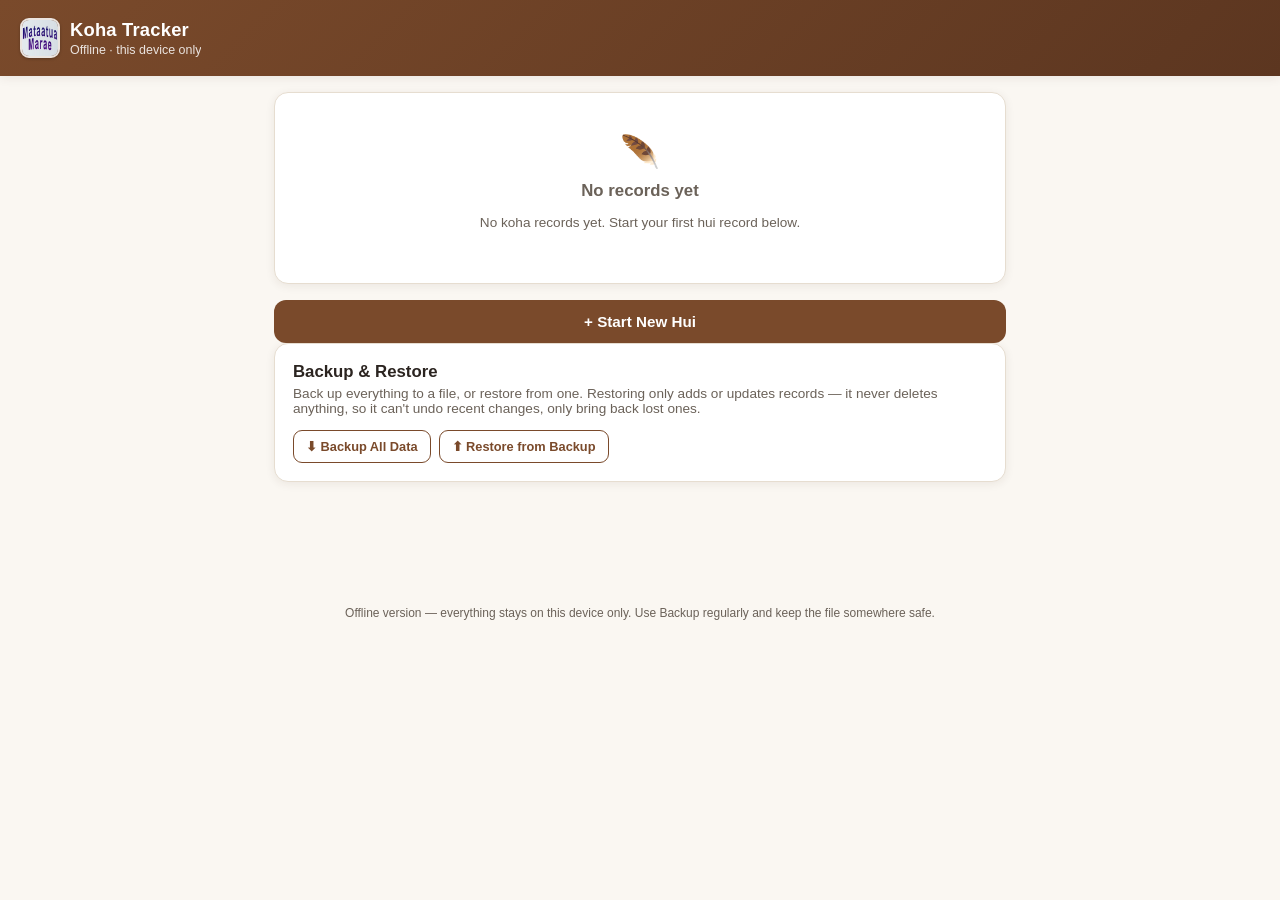
<file: koha-tracker-offline.html>
<!DOCTYPE html>
<html lang="en">
<head>
<meta charset="UTF-8">
<meta name="viewport" content="width=device-width, initial-scale=1.0">
<title>Koha Tracker (Offline)</title>
<meta name="description" content="Record and read out koha received at hui. Fully offline, single device, no internet required.">
<meta name="theme-color" content="#7a4a2b">
<link rel="stylesheet" href="shared.css">
</head>
<body>

<header>
  <div class="header-left">
    <img src="marae-logo.png" alt="" class="header-logo">
    <div class="title">
      <h1 id="headerTitle">Koha Tracker</h1>
      <div class="subtitle" id="headerSubtitle">Offline · this device only</div>
    </div>
  </div>
  <div class="right no-print">
    <button class="nav-btn" id="navBtn" onclick="goHome()" style="display:none;">← All Hui</button>
  </div>
</header>

<main id="app"></main>

<footer class="hint no-print" id="footerHint">Offline version — everything stays on this device only. Use Backup regularly and keep the file somewhere safe.</footer>

<div id="modalRoot"></div>
<input type="file" id="restoreFileInput" accept="application/json,.json" style="display:none" onchange="handleRestoreFile(event)" />

<script src="shared.js"></script>
<script>
/* ================= Local storage ================= */
const STORE_KEY = 'kohaTrackerOffline_v1';

function loadState(){
  try{
    const raw = localStorage.getItem(STORE_KEY);
    const s = raw ? JSON.parse(raw) : {hui:[]};
    if(!s.hui) s.hui = [];
    s.hui.forEach(t=>{
      if(!t.entries) t.entries = [];
      if(!t.expenses) t.expenses = [];
    });
    return s;
  }catch(e){ return {hui:[]}; }
}
function saveState(){
  localStorage.setItem(STORE_KEY, JSON.stringify(state));
  try{ localStorage.setItem(LAST_CHANGE_KEY, String(Date.now())); }catch(e){}
}

/* ---------- Backup reminder ---------- */
// This app's ONLY copy of the data is in this browser, which can clear it
// (Safari after ~7 days unvisited unless on the Home Screen; Android when
// low on space). So we track when data last changed vs. last backed up,
// and show a reminder on the home screen when there are un-backed-up changes.
const LAST_CHANGE_KEY = 'kohaTrackerOffline_lastChange_v1';
const LAST_BACKUP_KEY = 'kohaTrackerOffline_lastBackup_v1';
function readTime(key){
  try{ return Number(localStorage.getItem(key)) || 0; }catch(e){ return 0; }
}
function backupReminderHtml(){
  const lastChange = readTime(LAST_CHANGE_KEY);
  const lastBackup = readTime(LAST_BACKUP_KEY);
  // Existing data from before this reminder existed has no change time —
  // treat it as un-backed-up if there's never been a backup.
  if(lastBackup && lastChange <= lastBackup) return '';
  const since = lastBackup ? fmtDate(localDateOf(lastBackup)) : 'never';
  const ios = /iphone|ipad|ipod/i.test(navigator.userAgent);
  const standalone = window.navigator.standalone === true || window.matchMedia('(display-mode: standalone)').matches;
  return `
    <div class="card no-print" style="background:var(--gold-soft);">
      <h2>Not backed up since ${since}</h2>
      <p class="muted" style="margin-top:0;">This app keeps everything on this device only. If the browser clears its data, these records are gone — keep a backup file somewhere safe.</p>
      ${ios && !standalone ? '<p class="muted" style="margin-top:0;">Add this page to your Home Screen (Share icon → "Add to Home Screen") so Safari doesn\'t clear it.</p>' : ''}
      <div class="toolbar" style="margin-top:10px;">
        <button class="btn btn-primary btn-sm" onclick="backupData()">⬇ Backup now</button>
      </div>
    </div>`;
}
let state = loadState();
let currentHuiId = null;
let view = 'home'; // home | active | summary

function uid(){
  if(window.crypto && crypto.randomUUID) return crypto.randomUUID();
  return 'xxxxxxxx-xxxx-4xxx-yxxx-xxxxxxxxxxxx'.replace(/[xy]/g, c=>{
    const r = Math.random()*16|0, v = c==='x'?r:(r&0x3|0x8);
    return v.toString(16);
  });
}

/* money(), fmtDate(), escapeHtml(), huiTotals() now live in shared.js —
   loaded via <script src="shared.js"> above, shared with index.html and
   view.html so a fix to one applies to all three. */

function getHui(id){ return state.hui.find(t=>t.id===id); }

/* ================= Navigation ================= */
function goHome(){
  view='home'; currentHuiId=null;
  render();
}
function openHui(id, toView){
  currentHuiId = id;
  view = toView || 'active';
  render();
}

/* ================= Actions ================= */
function createHui(name, date, location){
  const t = {
    id: uid(),
    name: name || 'Hui',
    date: date || todayLocal(),
    location: location || '',
    status: 'open',
    entries: [],
    expenses: []
  };
  state.hui.unshift(t);
  saveState();
  openHui(t.id, 'active');
}

function deleteHui(id){
  if(!confirm("Delete this koha record? This will permanently delete this hui and all its koha entries and expenses from this device. It can't be undone unless you have a backup file.")) return;
  state.hui = state.hui.filter(t=>t.id!==id);
  saveState();
  goHome();
}

function closeHui(id){
  const t = getHui(id);
  if(!t) return;
  t.status = 'closed';
  saveState();
  render();
}
function reopenHui(id){
  const t = getHui(id);
  if(!t) return;
  t.status = 'open';
  saveState();
  render();
}

function addEntry(huiId, entry){
  const t = getHui(huiId);
  if(!t) return;
  entry.id = uid();
  entry.ts = Date.now();
  entry.date = entry.date || todayLocal();
  t.entries.push(entry);
  saveState();
  render();
}
function updateEntry(huiId, entryId, fields){
  const t = getHui(huiId);
  if(!t) return;
  const e = t.entries.find(x=>x.id===entryId);
  if(!e) return;
  Object.assign(e, fields);
  saveState();
  render();
}
function deleteEntry(huiId, entryId){
  const t = getHui(huiId);
  if(!t) return;
  t.entries = t.entries.filter(e=>e.id!==entryId);
  saveState();
  render();
}

function addExpense(huiId, expense){
  const t = getHui(huiId);
  if(!t) return;
  expense.id = uid();
  expense.ts = Date.now();
  expense.date = expense.date || todayLocal();
  t.expenses.push(expense);
  saveState();
  render();
}
function updateExpense(huiId, expenseId, fields){
  const t = getHui(huiId);
  if(!t) return;
  const ex = t.expenses.find(x=>x.id===expenseId);
  if(!ex) return;
  Object.assign(ex, fields);
  saveState();
  render();
}
function deleteExpense(huiId, expenseId){
  const t = getHui(huiId);
  if(!t) return;
  t.expenses = t.expenses.filter(ex=>ex.id!==expenseId);
  saveState();
  render();
}

/* huiTotals() now lives in shared.js — see note above. */

function knownNames(){
  const set = new Set();
  state.hui.forEach(t=>t.entries.forEach(e=>{ if(e.name) set.add(e.name); }));
  return Array.from(set).sort();
}

/* ---------- CSV Export ---------- */
/* exportCSV() now lives in shared.js — shared with the other two apps. */

/* ---------- Backup / Restore ---------- */
function backupRestoreCardHtml(){
  return `
    <div class="card no-print">
      <h2>Backup &amp; Restore</h2>
      <p class="muted" style="margin-top:0;">Back up everything to a file, or restore from one. Restoring only adds or updates records — it never deletes anything, so it can't undo recent changes, only bring back lost ones.</p>
      <div class="toolbar" style="margin-top:10px;">
        <button class="btn btn-ghost btn-sm" onclick="backupData()">⬇ Backup All Data</button>
        <button class="btn btn-ghost btn-sm" onclick="document.getElementById('restoreFileInput').click()">⬆ Restore from Backup</button>
      </div>
    </div>
  `;
}

function backupData(){
  const data = { app:'koha-tracker', version:1, exportedAt: new Date().toISOString(), hui: state.hui };
  const blob = new Blob([JSON.stringify(data, null, 2)], {type:'application/json'});
  const url = URL.createObjectURL(blob);
  const a = document.createElement('a');
  const stamp = todayLocal();
  a.href = url;
  a.download = `koha-tracker-offline-backup-${stamp}.json`;
  try{ localStorage.setItem(LAST_BACKUP_KEY, String(Date.now())); }catch(e){}
  document.body.appendChild(a);
  a.click();
  document.body.removeChild(a);
  URL.revokeObjectURL(url);
  render();
}

function handleRestoreFile(event){
  const file = event.target.files[0];
  if(!file) return;
  const reader = new FileReader();
  reader.onload = () => {
    let data;
    try{
      data = JSON.parse(reader.result);
    }catch(e){
      alert("That file doesn't look like a valid backup (not valid JSON).");
      event.target.value = '';
      return;
    }
    if(!data || !Array.isArray(data.hui)){
      alert("That file doesn't look like a valid Koha Tracker backup.");
      event.target.value = '';
      return;
    }
    const huiCount = data.hui.length;
    const entryCount = data.hui.reduce((sum,t)=> sum + (t.entries||[]).length, 0);
    const expenseCount = data.hui.reduce((sum,t)=> sum + (t.expenses||[]).length, 0);
    const ok = confirm(
      `Restore ${huiCount} hui, ${entryCount} koha entries and ${expenseCount} expenses from this backup?\n\n` +
      `This only adds or updates records — nothing currently here will be deleted.\n\n` +
      `It is NOT a way to undo recent changes — it can only bring back older data, not remove anything added since.`
    );
    if(!ok){ event.target.value = ''; return; }
    restoreBackup(data);
    event.target.value = '';
  };
  reader.onerror = () => alert("Couldn't read that file.");
  reader.readAsText(file);
}

function restoreBackup(data){
  data.hui.forEach(t=>{
    if(!t || !t.id || !t.name) return;
    let existing = getHui(t.id);
    if(!existing){
      existing = { id:t.id, name:t.name, date:t.date||todayLocal(), location:t.location||'', status:t.status||'open', entries:[], expenses:[] };
      state.hui.push(existing);
    } else {
      existing.name = t.name;
      existing.date = t.date || existing.date;
      existing.location = t.location || '';
      existing.status = t.status || existing.status;
    }

    (t.entries||[]).forEach(e=>{
      if(!e || !e.id || !e.name) return;
      let ex = existing.entries.find(x=>x.id===e.id);
      const fields = {
        name:e.name, type:e.type||'cash', amount:Number(e.amount)||0,
        foodDesc:e.foodDesc||'', note:e.note||'', date:e.date||existing.date
      };
      if(!ex){
        ex = Object.assign({ id:e.id, ts: e.ts||Date.now() }, fields);
        existing.entries.push(ex);
      } else {
        Object.assign(ex, fields);
      }
    });

    (t.expenses||[]).forEach(x=>{
      if(!x || !x.id || !x.description) return;
      let exx = existing.expenses.find(y=>y.id===x.id);
      const fields = { description:x.description, amount:Number(x.amount)||0, date:x.date||existing.date };
      if(!exx){
        exx = Object.assign({ id:x.id, ts: x.ts||Date.now() }, fields);
        existing.expenses.push(exx);
      } else {
        Object.assign(exx, fields);
      }
    });
  });
  saveState();
  render();
  alert('Backup restored.');
}

/* ---------- Modals ---------- */
function showModal(html){
  document.getElementById('modalRoot').innerHTML = `
    <div class="modal-bg" onclick="if(event.target===this) closeModal()">
      <div class="modal">
        <div class="modal-inner">
          <button class="close-x" onclick="closeModal()">&times;</button>
          ${html}
        </div>
      </div>
    </div>`;
}
function closeModal(){
  document.getElementById('modalRoot').innerHTML = '';
}

function newHuiModal(){
  const today = todayLocal();
  showModal(`
    <h3>Start New Hui</h3>
    <p class="muted">Start a new koha record</p>
    <label>Whānau / Name (name of the hui or whānau)</label>
    <input type="text" id="ntName" placeholder="e.g. Wiremu whānau" />
    <label>Date</label>
    <input type="date" id="ntDate" value="${today}" />
    <label>Marae / Location <span class="field-hint">(optional)</span></label>
    <input type="text" id="ntLoc" placeholder="e.g. Manawa Marae" />
    <div class="toolbar">
      <button class="btn btn-primary btn-block" onclick="submitNewHui()">Start</button>
    </div>
  `);
  setTimeout(()=>document.getElementById('ntName').focus(), 50);
}
function submitNewHui(){
  const name = document.getElementById('ntName').value.trim();
  const date = document.getElementById('ntDate').value;
  const loc = document.getElementById('ntLoc').value.trim();
  if(!name){ alert('Please enter a name for this hui.'); return; }
  closeModal();
  createHui(name, date, loc);
}

function addEntryModal(){
  const defaultDate = todayLocal();
  entryModal({ date: defaultDate, type:'cash' }, null);
}

function editEntryModal(huiId, entryId){
  const t = getHui(huiId);
  if(!t) return;
  const e = t.entries.find(x=>x.id===entryId);
  if(!e) return;
  entryModal(e, entryId);
}

function entryModal(entry, editingId){
  const names = knownNames();
  const isEdit = !!editingId;
  showModal(`
    <h3>${isEdit ? 'Edit Koha' : 'Add Koha'}</h3>
    <p class="muted">${isEdit ? 'Update this koha entry' : 'Add a koha entry'}</p>
    <input type="hidden" id="eEditingId" value="${editingId || ''}" />
    <label>From (whānau / hapū / individual)</label>
    <input type="text" id="eName" placeholder="e.g. Ngāti Huri whānau" list="nameList" value="${escapeHtml(entry.name||'')}"/>
    <datalist id="nameList">${names.map(n=>`<option value="${escapeHtml(n)}">`).join('')}</datalist>

    <label>Date</label>
    <input type="date" id="eDate" value="${entry.date || ''}" />

    <label>💵 Cash amount ($NZD) <span class="field-hint">(leave blank if none)</span></label>
    <input type="number" id="eAmount" inputmode="decimal" min="0" step="0.01" placeholder="0.00" value="${entry.amount ? entry.amount : ''}"/>

    <label>🍽️ Food / item description <span class="field-hint">(leave blank if none)</span></label>
    <textarea id="eFood" placeholder="e.g. 2 trays boil-up, sacks of potatoes">${escapeHtml(entry.foodDesc||'')}</textarea>
    ${!isEdit ? '<p class="field-hint">Fill in both cash and food and they\'ll be added as two separate koha entries.</p>' : ''}

    <label>Note <span class="field-hint">(optional)</span></label>
    <input type="text" id="eNote" placeholder="optional note" value="${escapeHtml(entry.note||'')}" />

    <div class="toolbar">
      <button class="btn btn-primary btn-block" onclick="submitEntry()">${isEdit ? 'Save Changes' : 'Add'}</button>
    </div>
  `);
  setTimeout(()=>document.getElementById('eName').focus(), 50);
}
function submitEntry(){
  const editingId = document.getElementById('eEditingId').value;
  const name = document.getElementById('eName').value.trim();
  const date = document.getElementById('eDate').value;
  const amount = document.getElementById('eAmount').value;
  const foodDesc = document.getElementById('eFood').value.trim();
  const note = document.getElementById('eNote').value.trim();
  const hasCash = amount && Number(amount) > 0;
  const hasFood = !!foodDesc;

  if(!name){ alert('Please enter who the koha is from.'); return; }
  if(amount && Number(amount) < 0){ alert("Amount can't be negative."); return; }
  if(!hasCash && !hasFood){ alert('Please enter a cash amount, a food description, or both.'); return; }

  closeModal();

  if(editingId){
    // Editing a single existing entry — keep it as one record, whichever
    // fields it now has (cash, food, or both).
    const type = hasCash && hasFood ? 'both' : hasCash ? 'cash' : 'food';
    updateEntry(currentHuiId, editingId, {name, date, type, amount: Number(amount)||0, foodDesc, note});
  } else if(hasCash && hasFood){
    // New entry with both — record as two separate koha entries.
    addEntry(currentHuiId, {name, date, type:'cash', amount: Number(amount)||0, foodDesc:'', note});
    addEntry(currentHuiId, {name, date, type:'food', amount: 0, foodDesc, note});
  } else if(hasCash){
    addEntry(currentHuiId, {name, date, type:'cash', amount: Number(amount)||0, foodDesc:'', note});
  } else {
    addEntry(currentHuiId, {name, date, type:'food', amount: 0, foodDesc, note});
  }
}

function addExpenseModal(){
  const defaultDate = todayLocal();
  expenseModal({ date: defaultDate }, null);
}
function editExpenseModal(huiId, expenseId){
  const t = getHui(huiId);
  if(!t) return;
  const ex = t.expenses.find(x=>x.id===expenseId);
  if(!ex) return;
  expenseModal(ex, expenseId);
}
function expenseModal(expense, editingId){
  const isEdit = !!editingId;
  showModal(`
    <h3>${isEdit ? 'Edit Expense' : 'Add Expense'}</h3>
    <p class="muted">${isEdit ? 'Update this bill / expense' : 'Record a bill paid out of koha (groceries, gas bottles, etc.)'}</p>
    <input type="hidden" id="xEditingId" value="${editingId || ''}" />
    <label>What was it for</label>
    <input type="text" id="xDesc" placeholder="e.g. Groceries, gas bottles, firewood" value="${escapeHtml(expense.description||'')}" />
    <label>Amount ($NZD)</label>
    <input type="number" id="xAmount" inputmode="decimal" min="0" step="0.01" placeholder="0.00" value="${expense.amount ? expense.amount : ''}" />
    <label>Date</label>
    <input type="date" id="xDate" value="${expense.date || ''}" />
    <div class="toolbar">
      <button class="btn btn-primary btn-block" onclick="submitExpense()">${isEdit ? 'Save Changes' : 'Add Expense'}</button>
    </div>
  `);
  setTimeout(()=>document.getElementById('xDesc').focus(), 50);
}
function submitExpense(){
  const editingId = document.getElementById('xEditingId').value;
  const description = document.getElementById('xDesc').value.trim();
  const amount = document.getElementById('xAmount').value;
  const date = document.getElementById('xDate').value;
  if(!description){ alert('Please enter what the expense was for.'); return; }
  if(amount && Number(amount) < 0){ alert("Amount can't be negative."); return; }
  if(!amount || Number(amount)<=0){
    if(!confirm('No amount entered — save anyway with $0.00?')) return;
  }
  closeModal();
  const fields = {description, amount: Number(amount)||0, date};
  if(editingId){
    updateExpense(currentHuiId, editingId, fields);
  } else {
    addExpense(currentHuiId, fields);
  }
}

/* escapeHtml() now lives in shared.js — see note above. */

/* ---------- Render ---------- */
function render(){
  const app = document.getElementById('app');
  const navBtn = document.getElementById('navBtn');
  const headerTitle = document.getElementById('headerTitle');
  const headerSubtitle = document.getElementById('headerSubtitle');

  if(view==='home'){
    navBtn.style.display = 'none';
    headerTitle.textContent = 'Koha Tracker';
    headerSubtitle.textContent = 'Offline · this device only';
    app.innerHTML = renderHome();
  } else {
    const t = getHui(currentHuiId);
    if(!t){ goHome(); return; }
    navBtn.style.display = 'inline-flex';
    headerTitle.textContent = t.name;
    headerSubtitle.textContent = `${fmtDate(t.date)}${t.location ? ' · '+t.location : ''}`;
    app.innerHTML = (view==='summary') ? renderSummary(t) : renderActive(t);
  }
}

function renderHome(){
  if(state.hui.length===0){
    return `
      <div class="card empty">
        <p style="font-size:2rem;margin:0;">🪶</p>
        <h2 style="margin:10px 0 4px;">No records yet</h2>
        <p class="muted">No koha records yet. Start your first hui record below.</p>
      </div>
      <button class="btn btn-primary btn-block" onclick="newHuiModal()">+ Start New Hui</button>
      ${backupRestoreCardHtml()}
    `;
  }
  const sorted = [...state.hui].sort((a,b)=> (b.date||'').localeCompare(a.date||''));
  const items = sorted.map(t=>{
    const tot = huiTotals(t);
    return `
      <div class="hui-item" onclick="openHui('${t.id}', '${t.status==='closed' ? 'summary':'active'}')">
        <div class="info">
          <strong>${escapeHtml(t.name)}</strong>
          <span>${fmtDate(t.date)}${t.location ? ' · '+escapeHtml(t.location):''} · ${tot.total} koha · ${money(tot.cash)}${tot.expenses>0 ? ' · net '+money(tot.net) : ''}</span>
        </div>
        <span class="badge ${t.status==='closed'?'badge-closed':'badge-open'}">${t.status==='closed'?'Closed':'Open'}</span>
      </div>`;
  }).join('');

  return `
    ${backupReminderHtml()}
    <button class="btn btn-primary btn-block" onclick="newHuiModal()" style="margin-bottom:16px;">+ Start New Hui</button>
    <div class="card" style="padding:6px 14px;">
      ${items}
    </div>
    ${backupRestoreCardHtml()}
  `;
}

function renderActive(t){
  const tot = huiTotals(t);
  const entries = [...t.entries].sort((a,b)=>b.ts-a.ts);
  const entriesHtml = entries.length ? entries.map(e=>`
    <div class="entry">
      <div>
        <div class="who">${escapeHtml(e.name)}</div>
        <div class="meta">
          ${e.date ? fmtDate(e.date)+' · ' : ''}${e.type==='cash' ? 'Cash' : e.type==='food' ? 'Food' : 'Cash + Food'}
          ${e.foodDesc ? ' — '+escapeHtml(e.foodDesc) : ''}
          ${e.note ? ' · '+escapeHtml(e.note) : ''}
        </div>
        <div class="entry-actions no-print">
          <button onclick="editEntryModal('${t.id}','${e.id}')">Edit</button>
          <button onclick="deleteEntry('${t.id}','${e.id}')">Remove</button>
        </div>
      </div>
      <div class="amt">${(e.type==='food') ? '' : money(e.amount)}</div>
    </div>
  `).join('') : `<p class="muted" style="padding:14px 4px;">No koha entered yet. Tap "+ Add Koha" below to add the first one.</p>`;

  const expenses = [...(t.expenses||[])].sort((a,b)=>b.ts-a.ts);
  const expensesHtml = expenses.length ? expenses.map(ex=>`
    <div class="entry">
      <div>
        <div class="who">${escapeHtml(ex.description)}</div>
        <div class="meta">${ex.date ? fmtDate(ex.date) : ''}</div>
        <div class="entry-actions no-print">
          <button onclick="editExpenseModal('${t.id}','${ex.id}')">Edit</button>
          <button onclick="deleteExpense('${t.id}','${ex.id}')">Remove</button>
        </div>
      </div>
      <div class="amt">${money(ex.amount)}</div>
    </div>
  `).join('') : `<p class="muted" style="padding:14px 4px;">No expenses recorded yet.</p>`;

  return `
    <div class="card">
      <div class="totals-strip">
        <div class="total-box">
          <div class="amt">${money(tot.cash)}</div>
          <div class="lbl">Total Cash</div>
        </div>
        <div class="total-box">
          <div class="amt">${tot.total}</div>
          <div class="lbl">Koha Entries</div>
        </div>
      </div>
      <div class="totals-strip">
        <div class="total-box">
          <div class="amt">${money(tot.expenses)}</div>
          <div class="lbl">Total Expenses</div>
        </div>
        <div class="total-box">
          <div class="amt">${money(tot.net)}</div>
          <div class="lbl">Net (Cash − Expenses)</div>
        </div>
      </div>
    </div>

    <div class="card">
      <h2>Koha</h2>
      ${entriesHtml}
    </div>

    <div class="card">
      <h2>Expenses</h2>
      <p class="muted" style="margin-top:0;">Bills paid out of koha — groceries, gas bottles, and the like.</p>
      ${expensesHtml}
      <div class="toolbar no-print">
        <button class="btn btn-ghost btn-sm" onclick="addExpenseModal()">+ Add Expense</button>
      </div>
    </div>

    <div class="toolbar no-print">
      <button class="btn btn-ghost btn-sm" onclick="openHui('${t.id}','summary')">📋 View Summary</button>
      <button class="btn btn-ghost btn-sm" onclick="exportCSV(getHui('${t.id}'))">⬇ CSV</button>
      ${t.status==='open' ? `<button class="btn btn-danger btn-sm" onclick="closeHui('${t.id}')">Close hui</button>` : `<button class="btn btn-ghost btn-sm" onclick="reopenHui('${t.id}')">Reopen</button>`}
      <button class="btn btn-danger btn-sm" onclick="deleteHui('${t.id}')">Delete</button>
    </div>

    <div class="fab-row no-print">
      <button class="btn btn-primary btn-block" onclick="addEntryModal()">+ Add Koha</button>
    </div>
  `;
}

function renderSummary(t){
  const tot = huiTotals(t);
  const entries = [...t.entries].sort((a,b)=>a.ts-b.ts); // chronological, as received
  const listHtml = entries.length ? `<ol class="summary-list">${entries.map(e=>`
      <li>
        <span class="sname">${escapeHtml(e.name)}
          <span class="sfood">${e.date ? fmtDate(e.date) : ''}${e.foodDesc ? (e.date ? ' — ' : '')+escapeHtml(e.foodDesc) : ''}</span>
        </span>
        <span class="samt">${e.type==='food' ? 'Food' : money(e.amount)}${e.type==='both' ? ' + food' : ''}</span>
      </li>
    `).join('')}</ol>` : `<p class="muted">No koha recorded.</p>`;

  const expenses = [...(t.expenses||[])].sort((a,b)=>a.ts-b.ts);
  const expensesListHtml = expenses.length ? `<ol class="summary-list">${expenses.map(ex=>`
      <li>
        <span class="sname">${escapeHtml(ex.description)}
          <span class="sfood">${ex.date ? fmtDate(ex.date) : ''}</span>
        </span>
        <span class="samt">${money(ex.amount)}</span>
      </li>
    `).join('')}</ol>` : `<p class="muted">No expenses recorded.</p>`;

  return `
    <div class="card">
      <h2 style="text-align:center;">Koha Summary</h2>
      <p class="muted" style="text-align:center;">For reading out to whānau</p>
      <div class="totals-strip">
        <div class="total-box">
          <div class="amt">${money(tot.cash)}</div>
          <div class="lbl">Total Cash</div>
        </div>
        <div class="total-box">
          <div class="amt">${tot.total}</div>
          <div class="lbl">Total Koha</div>
        </div>
      </div>
      <div class="totals-strip">
        <div class="total-box">
          <div class="amt">${money(tot.expenses)}</div>
          <div class="lbl">Total Expenses</div>
        </div>
        <div class="total-box">
          <div class="amt">${money(tot.net)}</div>
          <div class="lbl">Net Remaining</div>
        </div>
      </div>
    </div>

    <div class="card">
      <h2>Koha Received</h2>
      ${listHtml}
    </div>

    <div class="card">
      <h2>Expenses</h2>
      ${expensesListHtml}
    </div>

    <div class="toolbar no-print">
      <button class="btn btn-ghost btn-sm" onclick="openHui('${t.id}','active')">← Back to entries</button>
      <button class="btn btn-primary btn-sm" onclick="window.print()">🖨 Print</button>
      <button class="btn btn-ghost btn-sm" onclick="exportCSV(getHui('${t.id}'))">⬇ CSV</button>
    </div>
  `;
}

/* ================= Offline support ================= */
// Register the same service worker the main app uses, so this page (and
// shared.css / shared.js) is saved on the device and opens with no internet
// even if index.html has never been opened here. No auto-reload on update —
// that could wipe a half-typed form; the next open picks up updates anyway.
if('serviceWorker' in navigator){
  window.addEventListener('load', ()=> navigator.serviceWorker.register('sw.js').catch(()=>{}));
}

/* ================= Keep data from being cleared ================= */
// Ask the browser to treat this site's storage as persistent (not cleared
// to free space). Only once there's real data, since Firefox may show a
// one-time prompt. Silently does nothing where unsupported.
if(state.hui.length && navigator.storage && navigator.storage.persist){
  navigator.storage.persisted().then(already=>{ if(!already) navigator.storage.persist(); }).catch(()=>{});
}

/* ================= Boot ================= */
render();
</script>
</body>
</html>
</file>
<file: shared.css>
:root{
    --bg:#faf7f2;
    --panel:#ffffff;
    --ink:#2b2420;
    --ink-soft:#6b6259;
    --line:#e6ddd0;
    --brown:#7a4a2b;
    --brown-dark:#5c3620;
    --green:#3f6b4a;
    --green-soft:#e8f0e9;
    --gold:#b9862f;
    --gold-soft:#faf1de;
    --red:#a4433a;
    --radius:14px;
    --shadow:0 2px 10px rgba(60,40,20,0.08);
  }
  *{box-sizing:border-box;}
  body{
    margin:0;
    font-family:-apple-system,BlinkMacSystemFont,"Segoe UI",Roboto,Helvetica,Arial,sans-serif;
    background:var(--bg);
    color:var(--ink);
    -webkit-tap-highlight-color:transparent;
  }
  header{
    background:linear-gradient(135deg,var(--brown) 0%,var(--brown-dark) 100%);
    color:#fff;
    padding:18px 20px;
    display:flex;
    align-items:center;
    justify-content:space-between;
    position:sticky;
    top:0;
    z-index:20;
    box-shadow:var(--shadow);
    gap:10px;
  }
  header .header-left{display:flex;align-items:center;gap:10px;min-width:0;flex:1;}
  header .header-logo{
    width:40px;height:40px;border-radius:9px;
    object-fit:cover;flex:none;
    border:2px solid rgba(255,255,255,.85);
    box-shadow:0 1px 3px rgba(0,0,0,.25);
  }
  header .title{display:flex;flex-direction:column;min-width:0;}
  header h1{margin:0;font-size:1.15rem;font-weight:700;letter-spacing:.2px;white-space:nowrap;overflow:hidden;text-overflow:ellipsis;}
  header .subtitle{font-size:.78rem;opacity:.85;margin-top:2px;white-space:nowrap;overflow:hidden;text-overflow:ellipsis;}
  header .right{display:flex;align-items:center;gap:8px;flex-shrink:0;}
  header button.nav-btn{
    background:rgba(255,255,255,0.15);
    border:1px solid rgba(255,255,255,0.35);
    color:#fff;
    padding:8px 14px;
    border-radius:10px;
    font-size:.85rem;
    cursor:pointer;
    white-space:nowrap;
  }
  header button.nav-btn:active{background:rgba(255,255,255,0.3);}
  .sync-pill{
    display:flex;
    align-items:center;
    gap:6px;
    background:rgba(255,255,255,0.12);
    border:1px solid rgba(255,255,255,0.3);
    padding:6px 10px;
    border-radius:20px;
    font-size:.72rem;
    color:#fff;
    white-space:nowrap;
  }
  .sync-dot{
    width:8px;height:8px;border-radius:50%;
    background:#8fd19e;
    flex-shrink:0;
  }
  .sync-dot.offline{background:#e0a24a;}
  .sync-dot.syncing{background:#f2d16b;animation:pulse 1s infinite;}
  .sync-dot.error{background:#e26b5f;}
  @keyframes pulse{0%,100%{opacity:1;}50%{opacity:.35;}}
  main{
    max-width:760px;
    margin:0 auto;
    padding:16px 14px 100px;
  }
  .card{
    background:var(--panel);
    border-radius:var(--radius);
    box-shadow:var(--shadow);
    padding:18px;
    margin-bottom:16px;
    border:1px solid var(--line);
  }
  .card h2{margin:0 0 4px;font-size:1.05rem;}
  .muted{color:var(--ink-soft);font-size:.85rem;}
  .btn{
    display:inline-flex;
    align-items:center;
    justify-content:center;
    gap:6px;
    border:none;
    border-radius:12px;
    padding:13px 18px;
    font-size:.95rem;
    font-weight:600;
    cursor:pointer;
    transition:transform .05s;
  }
  .btn:active{transform:scale(0.97);}
  .btn-primary{background:var(--brown);color:#fff;}
  .btn-primary:hover{background:var(--brown-dark);}
  .btn-green{background:var(--green);color:#fff;}
  .btn-ghost{background:transparent;color:var(--brown);border:1.5px solid var(--brown);}
  .btn-danger{background:transparent;color:var(--red);border:1.5px solid var(--red);}
  .btn-block{width:100%;}
  .btn-sm{padding:8px 12px;font-size:.8rem;border-radius:9px;}
  .row{display:flex;gap:10px;flex-wrap:wrap;}
  .row > *{flex:1;}
  label{display:block;font-size:.8rem;font-weight:600;color:var(--ink-soft);margin:12px 0 5px;}
  label:first-child{margin-top:0;}
  input[type=text], input[type=number], input[type=date], textarea, select{
    width:100%;
    padding:12px 12px;
    border:1.5px solid var(--line);
    border-radius:10px;
    font-size:1rem;
    background:#fffdfa;
    color:var(--ink);
    font-family:inherit;
  }
  input:focus, textarea:focus, select:focus{outline:2px solid var(--gold);border-color:var(--gold);}
  textarea{resize:vertical;min-height:54px;}
  .type-toggle{display:flex;gap:8px;margin-top:4px;}
  .type-toggle button{
    flex:1;
    padding:11px 8px;
    border-radius:10px;
    border:1.5px solid var(--line);
    background:#fffdfa;
    font-size:.88rem;
    font-weight:600;
    color:var(--ink-soft);
    cursor:pointer;
  }
  .type-toggle button.active{
    border-color:var(--brown);
    background:var(--gold-soft);
    color:var(--brown-dark);
  }
  .empty{
    text-align:center;
    padding:40px 20px;
    color:var(--ink-soft);
  }
  .hui-item{
    display:flex;
    justify-content:space-between;
    align-items:center;
    padding:14px 4px;
    border-bottom:1px solid var(--line);
    cursor:pointer;
  }
  .hui-item:last-child{border-bottom:none;}
  .hui-item:active{background:var(--gold-soft);}
  .hui-item .info strong{display:block;font-size:1rem;}
  .hui-item .info span{font-size:.8rem;color:var(--ink-soft);}
  .badge{
    font-size:.7rem;
    font-weight:700;
    padding:3px 9px;
    border-radius:20px;
    text-transform:uppercase;
    letter-spacing:.3px;
  }
  .badge-open{background:var(--green-soft);color:var(--green);}
  .badge-closed{background:#eee;color:#888;}
  .totals-strip{
    display:flex;
    gap:10px;
    margin:6px 0 4px;
  }
  .total-box{
    flex:1;
    background:var(--gold-soft);
    border:1px solid #eddcb8;
    border-radius:12px;
    padding:12px 14px;
    text-align:center;
  }
  .total-box .amt{font-size:1.35rem;font-weight:800;color:var(--brown-dark);}
  .total-box .lbl{font-size:.72rem;color:var(--ink-soft);text-transform:uppercase;letter-spacing:.4px;}
  .entry{
    padding:12px 4px;
    border-bottom:1px solid var(--line);
    display:flex;
    justify-content:space-between;
    gap:10px;
    align-items:flex-start;
  }
  .entry:last-child{border-bottom:none;}
  .entry .who{font-weight:700;font-size:.98rem;}
  .entry .meta{font-size:.82rem;color:var(--ink-soft);margin-top:2px;}
  .entry .amt{font-weight:800;color:var(--brown-dark);white-space:nowrap;font-size:1rem;}
  .entry-actions{display:flex;gap:6px;margin-top:6px;}
  .entry-actions button{
    background:none;border:none;color:var(--ink-soft);font-size:.75rem;
    text-decoration:underline;cursor:pointer;padding:2px 4px;
  }
  .fab-row{
    position:sticky;
    bottom:0;
    background:linear-gradient(to top, var(--bg) 60%, transparent);
    padding:14px 0 6px;
    display:flex;
    gap:10px;
  }
  .summary-list{list-style:none;margin:0;padding:0;counter-reset:koha;}
  .summary-list li{
    counter-increment:koha;
    padding:13px 4px;
    border-bottom:1px solid var(--line);
    display:flex;
    justify-content:space-between;
    align-items:baseline;
    gap:8px;
  }
  .summary-list li::before{
    content:counter(koha) ".";
    color:var(--ink-soft);
    font-weight:600;
    margin-right:8px;
    font-variant-numeric:tabular-nums;
  }
  .summary-list .sname{flex:1;font-weight:700;}
  .summary-list .samt{font-weight:800;color:var(--brown-dark);white-space:nowrap;}
  .summary-list .sfood{display:block;font-size:.8rem;font-weight:400;color:var(--ink-soft);margin-top:2px;}
  .field-hint{font-size:.72rem;color:var(--ink-soft);margin-top:4px;}
  .toolbar{display:flex;gap:8px;flex-wrap:wrap;margin-top:14px;}
  .modal-bg{
    position:fixed;inset:0;background:rgba(30,20,10,0.45);
    display:flex;align-items:flex-end;justify-content:center;z-index:50;
  }
  .modal{
    background:#fff;border-radius:18px 18px 0 0;
    max-width:760px;width:100%;padding:22px 18px 26px;
    max-height:88vh;overflow-y:auto;
    box-shadow:0 -6px 24px rgba(0,0,0,0.2);
  }
  @media(min-width:820px){
    .modal-bg{align-items:center;}
    .modal{border-radius:16px;}
  }
  .modal h3{margin-top:0;}
  .close-x{
    position:absolute;top:14px;right:16px;background:none;border:none;
    font-size:1.4rem;color:var(--ink-soft);cursor:pointer;
  }
  .modal-inner{position:relative;}
  .name-suggestions{
    display:flex;flex-wrap:wrap;gap:6px;margin-top:8px;
  }
  .name-suggestions button{
    background:var(--green-soft);border:1px solid #cfe4d3;color:var(--green);
    border-radius:20px;padding:5px 12px;font-size:.78rem;cursor:pointer;
  }
  footer.hint{
    text-align:center;color:var(--ink-soft);font-size:.75rem;padding:8px 20px 30px;
  }
  @media print{
    header,.fab-row,.toolbar,.entry-actions,.no-print{display:none !important;}
    body{background:#fff;}
    main{padding:0;max-width:100%;}
    .card{box-shadow:none;border:none;padding:0;}
  }
</file>
